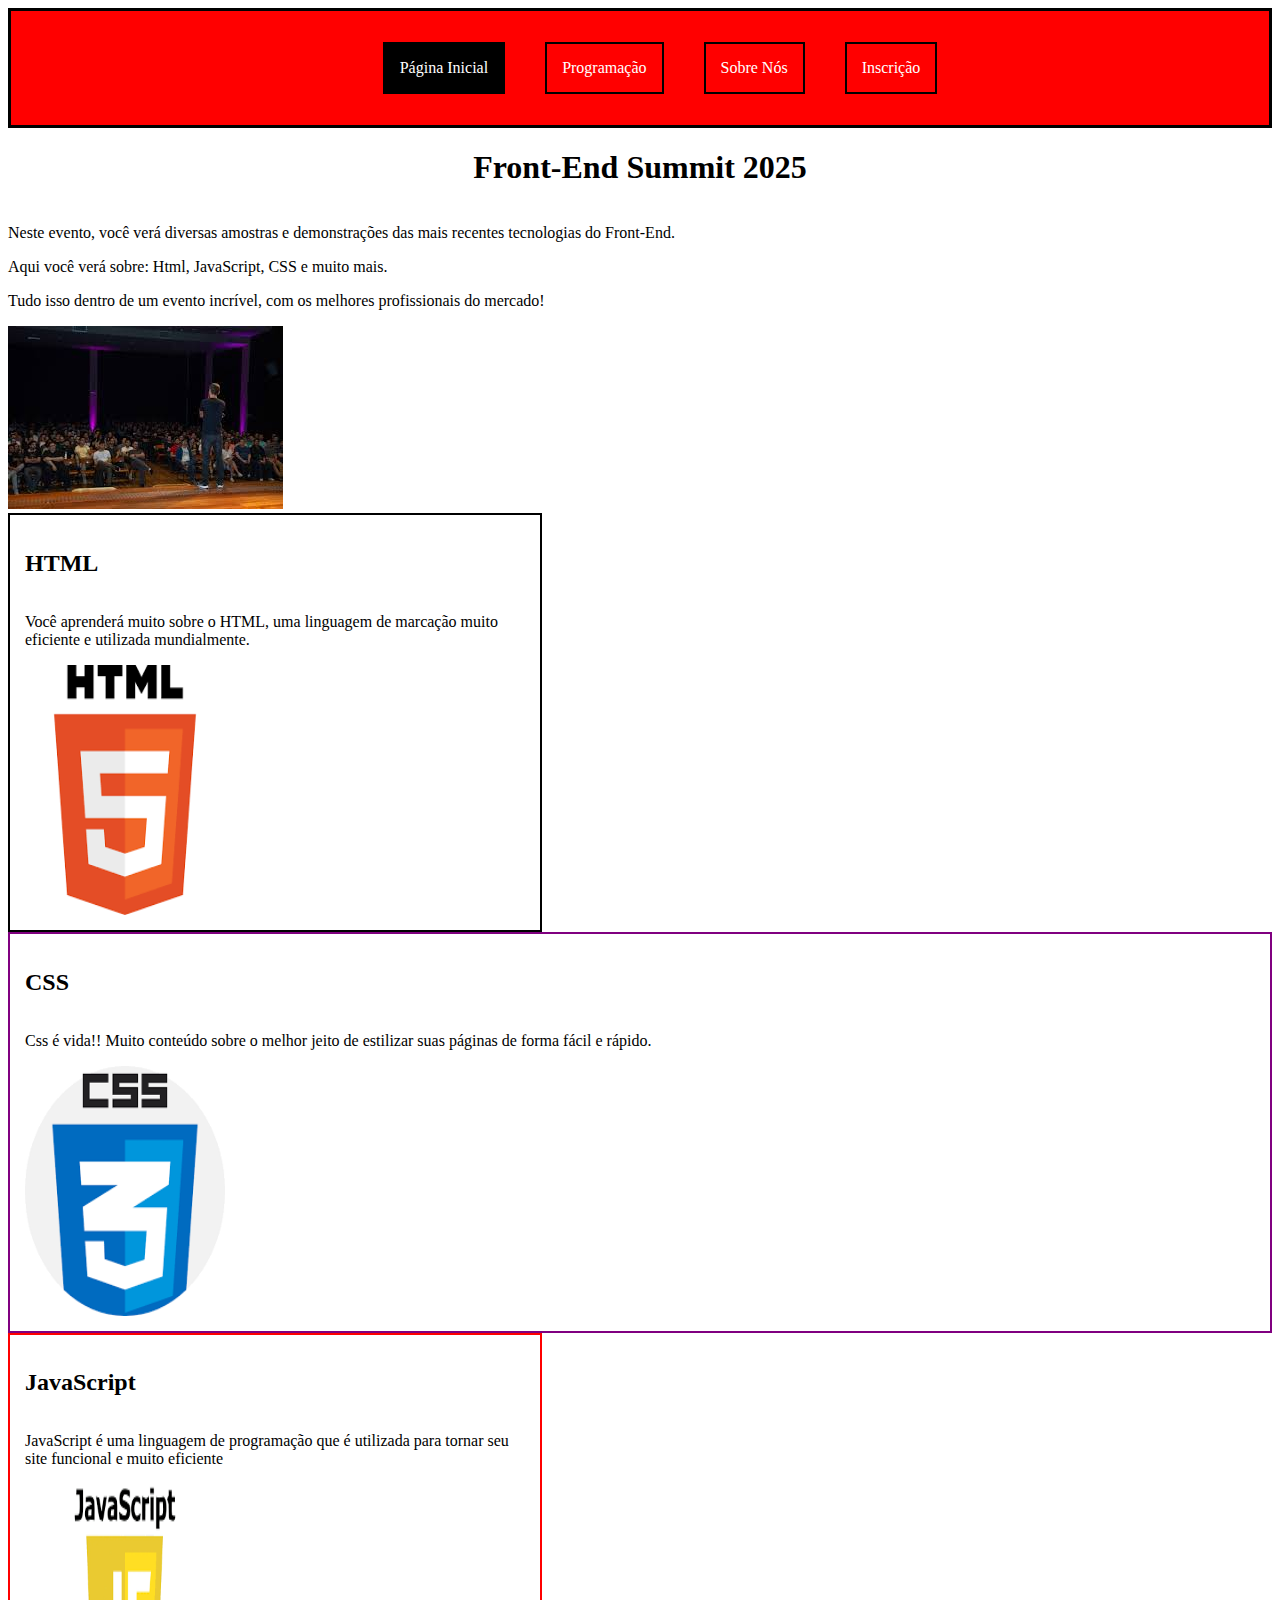
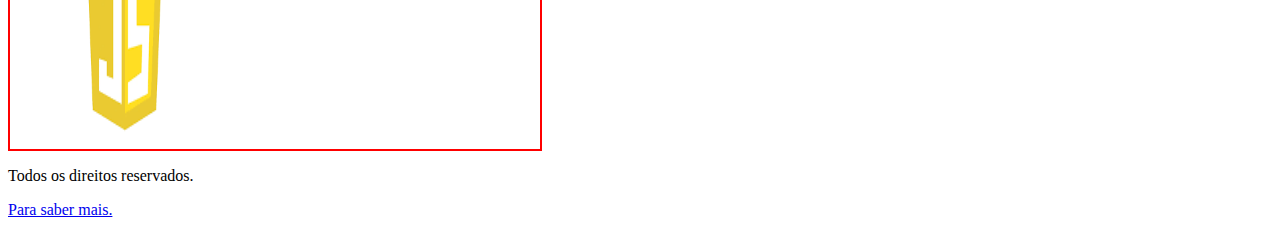
<file: index.html>
<!DOCTYPE html>
<html lang="pt-br">
<head>
    <meta charset="UTF-8">
    <meta name="viewport" content="width=device-width, initial-scale=1.0">
    <link rel="stylesheet" href="css/style.css">
    <title>Document</title>
</head>
<body>

    <nav class="nav-container">
        <ul>
            <li id="item-selected"><a href="index.html">Página Inicial</a></li>
            <li><a href="programacao.html">Programação</a></li>
            <li><a href="sobre.html">Sobre Nós</a></li>
            <li><a href="inscricao.html">Inscrição</a></li>
        </ul>
    </nav>

    <header class="header-content">
        <h1>Front-End Summit 2025</h1>
    </header>

    <main>
        <section class="about-event">
            <article>
                <p>
                    Neste evento, você verá diversas amostras e demonstrações das mais recentes tecnologias do Front-End.
                </p>

                <p>
                    Aqui você verá sobre: Html, JavaScript, CSS e muito mais.
                </p>

                <p>
                    Tudo isso dentro de um evento incrível, com os melhores profissionais do mercado!
                </p>
            </article>

            <article>
                <img src="images/summit.jpeg" alt="imagem do evento">
            </article>
        </section>

        <section class="destaques">
            <div id="dest1">
                <h2>HTML</h2>
                <p>Você aprenderá muito sobre o HTML, uma linguagem de marcação muito eficiente e utilizada mundialmente.</p>
                <img src="images/html.png" alt="imagem html">
            </div>

            <div id="dest2">
                <h2>CSS</h2>
                <p>Css é vida!! Muito conteúdo sobre o melhor jeito de estilizar suas páginas de forma fácil e rápido.</p>
                <img src="images/css.jpeg" alt="imagem css">
            </div>
            
            <div id="dest3">
                <h2>JavaScript</h2>
                <p>JavaScript é uma linguagem de programação que é utilizada para tornar seu site funcional e muito eficiente</p>
                <img src="images/javascript.png" alt="imagem javascript">
            </div>
        </section>

        <footer>
            <p>Todos os direitos reservados.</p>
            <a href="https://www.fiap.com.br/">Para saber mais.</a>
        </footer>
    </main>
    
</body>
</html>
</file>
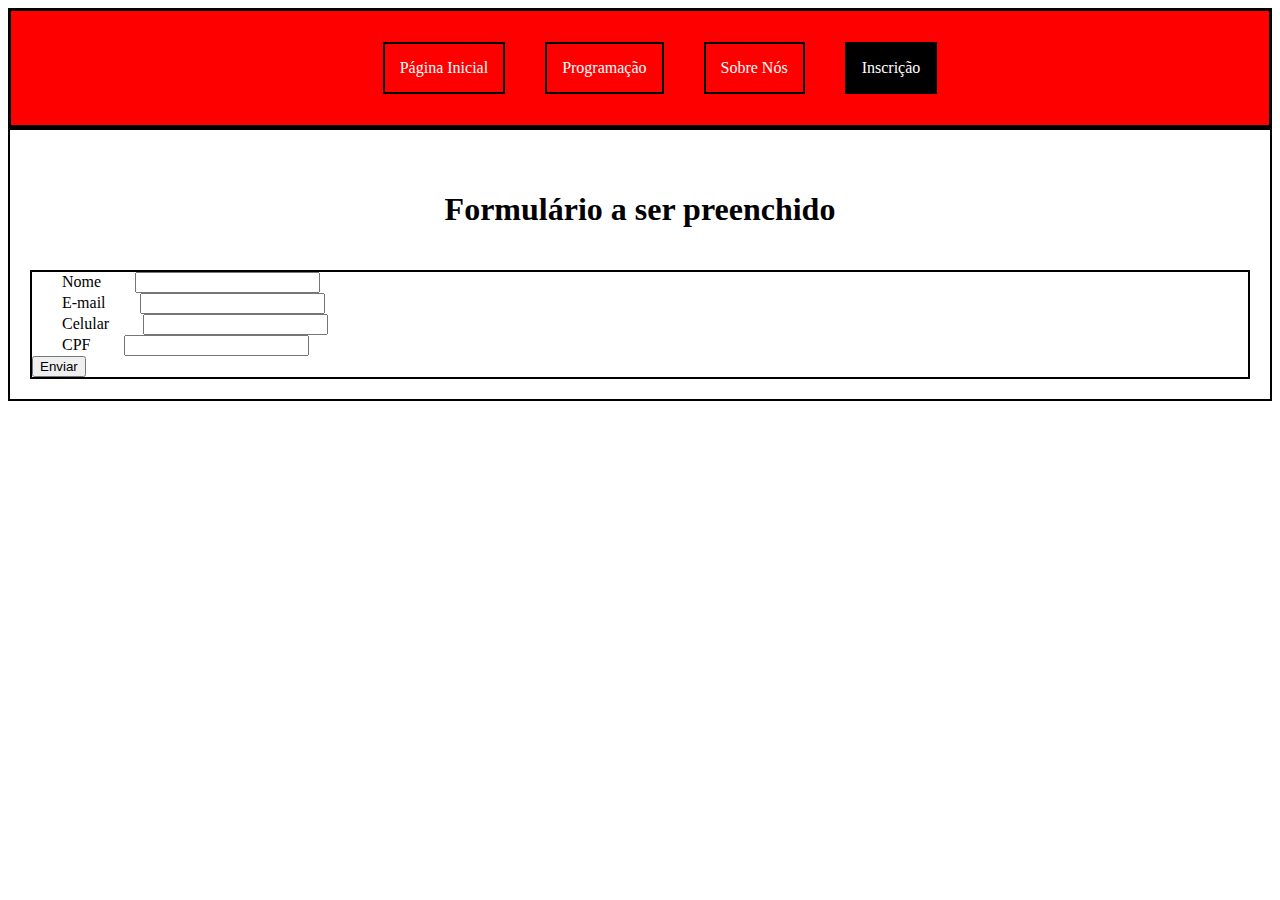
<file: inscricao.html>
<!DOCTYPE html>
<html lang="pt-br">
<head>
    <meta charset="UTF-8">
    <meta name="viewport" content="width=device-width, initial-scale=1.0">
    <title>Inscrição</title>
    <link rel="stylesheet" href="css/style.css">
</head>
<body>
    <nav class="nav-container">
        <ul>
            <li><a href="index.html">Página Inicial</a></li>
            <li><a href="programacao.html">Programação</a></li>
            <li><a href="sobre.html">Sobre Nós</a></li>
            <li id="item-selected"><a href="inscricao.html">Inscrição</a></li>
        </ul>
    </nav>

    <main>
        <section class="form-container">

            <h1>Formulário a ser preenchido</h1>
            <form action="">
                <div>
                    <label for="">Nome</label>
                    <input type="text">
                </div>
                
                <div>
                    <label for="">E-mail</label>
                    <input type="text">
                </div>
    
                <div>
                    <label for="">Celular</label>
                    <input type="text">
                </div>
    
                <div>
                    <label for="">CPF</label>
                    <input type="text">
                </div>
                
                <button id="buttom">Enviar</button>
            </form>
        </section>
    </main>
    
</body>
</html>
</file>
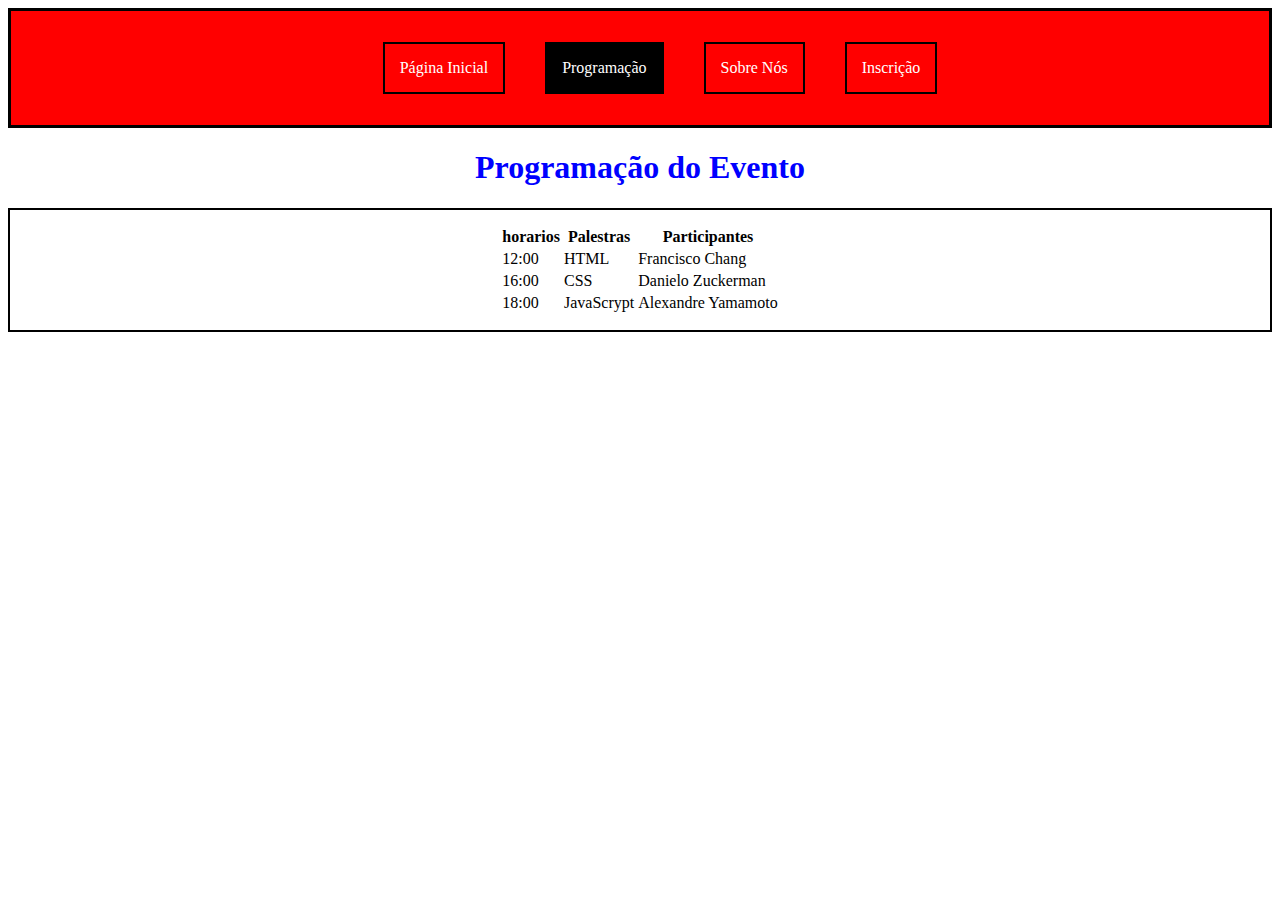
<file: programacao.html>
<!DOCTYPE html>
<html lang="pt-br">
<head>
    <meta charset="UTF-8">
    <meta name="viewport" content="width=device-width, initial-scale=1.0">
    <link rel="stylesheet" href="css/style.css">
    <title>Programação</title>
</head>
<body>
    <nav class="nav-container">
        <ul>
            <li><a href="index.html">Página Inicial</a></li>
            <li id="item-selected"><a href="programacao.html">Programação</a></li>
            <li><a href="sobre.html">Sobre Nós</a></li>
            <li><a href="inscricao.html">Inscrição</a></li>
        </ul>
    </nav>
    <main>

        <h1 id="um">Programação do Evento</h1>

        <table class="tabela">
            
            <tr>
              <th>horarios</th>
              <th>Palestras</th>
              <th>Participantes</th>
            </tr>
            <tr>
              <td>12:00</td>
              <td>HTML</td>
              <td>Francisco Chang</td>
            </tr>
            <tr>
              <td>16:00</td>
              <td>CSS</td>
              <td>Danielo Zuckerman</td>
            </tr>
            <tr>
                <td>18:00</td>
                <td>JavaScrypt</td>
                <td>Alexandre Yamamoto</td>
            </tr>
          </table>
    </main>
    
</body>
</html>
</file>
<file: css/style.css>
.nav-container {
    background-color: red;
    padding: 15px;
    border-bottom: black;
    border-width: 3px;
    border-style: solid;
}

.nav-container ul{
    display: flex;
    justify-content: center;
    gap: 40px;
  }

.nav-container ul li {
    list-style: none;
    border: black 2px solid;
    padding: 15px;
}
  
.nav-container ul li:hover{
    background-color: red;
    transition: 0.5s;
}

.nav-container ul li a {
    text-decoration: none;
    color: white;
}
  
#item-selected {
    background-color: black;
}

.main-container{
    display: flex;
  justify-content: center;
}

.main-container section{
    display: flex;
    flex-direction: column;
    gap:20px;
    border: #00bfff 2px solid;
    padding: 15px;
}

.main-container{
    display: flex;
  justify-content: center;
}

.main-container section{
    display: flex;
    flex-direction: column;
    gap:20px;
    border: #00bfff 2px solid;
    padding: 15px;
}

.main-container section div{
    display: flex;
  flex-direction: column;
}

.form-container {
    display: flex;
    justify-content: center;
    padding: 20px;
    flex-direction: column;
    border: black 2px solid;
}

.form-container h1 {
    display: flex;
    justify-content: center;
    padding: 20px;
}

.form-container form {
    border: black 2px solid
}

.form-container form label {
    padding: 30px;
}

.tabela {
    display: flex;
    justify-content: center;
    padding: 15px;
    border: black 2px solid;
}

.header-content {
    display: flex;
    justify-content: center;
}

.about-event {
    display: flex;
    justify-content: center;
    flex-direction: column;
}

#dest1 {
    display: flex;
    flex-direction: column;
    padding: 15px;
    border: black 2px solid;
    width: 500px;
}

#dest1 img {
    width: 200px;
    height: 250px;
}

#dest2 {
    display: flex;
    flex-direction: column;
    padding: 15px;
    border: purple 2px solid;
}

#dest2 img {
    width: 200px;
    height: 250px;
}

#dest3 {
    display: flex;
    flex-direction: column;
    padding: 15px;
    border: red 2px solid;
    width: 500px;
}

#dest3 img {
    width: 200px;
    height: 250px;
}

#um {
    text-align: center;
    color: blue;
}
</file>
